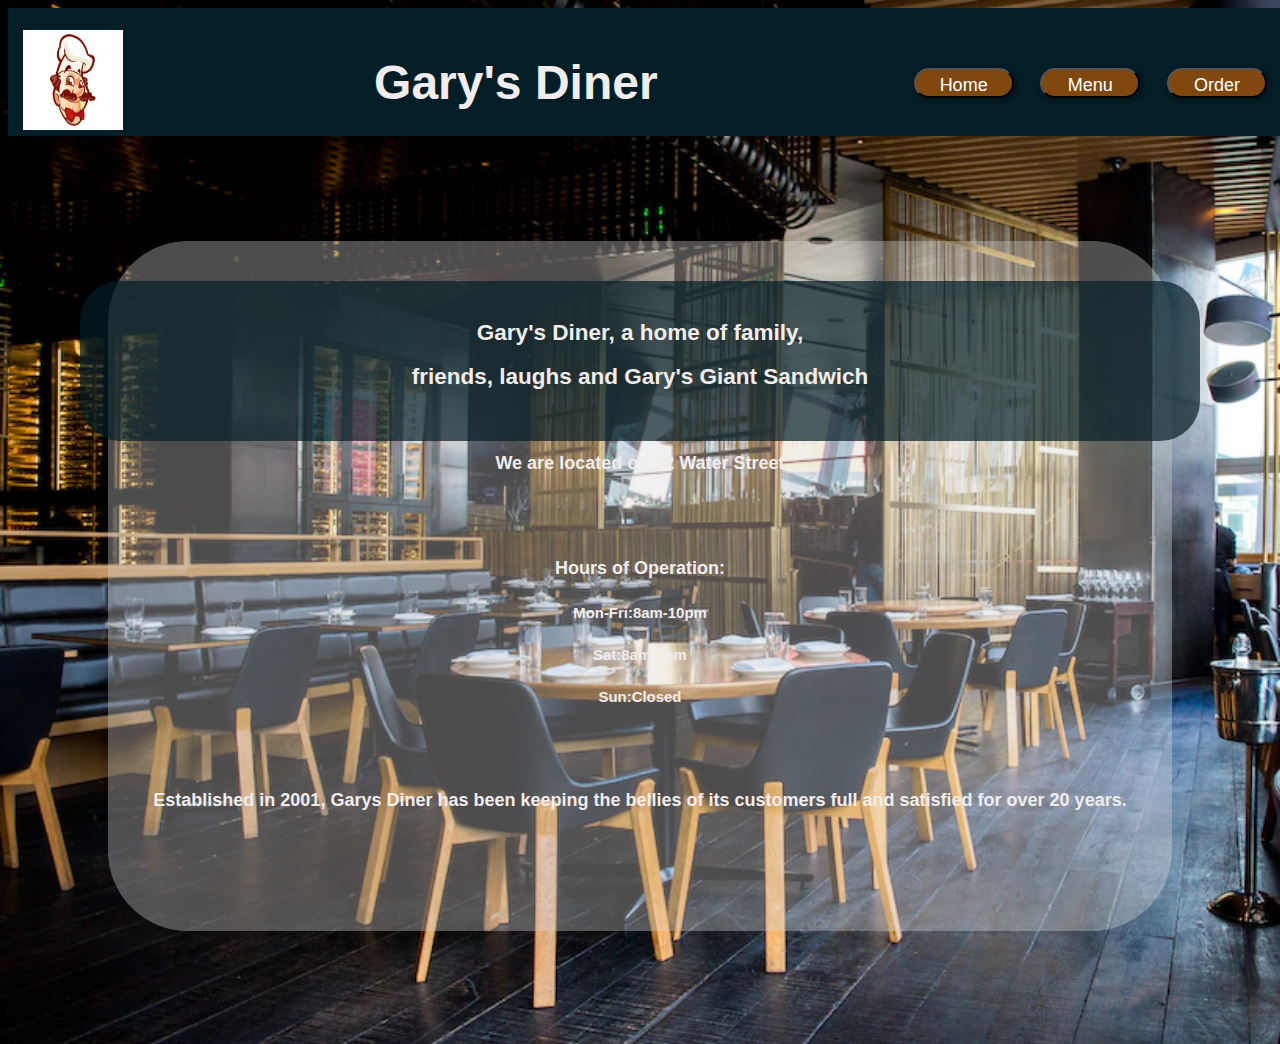
<file: Midterm Sprint - Restaurant/index.html>
<!DOCTYPE html>
<html lang="en">
<head>
    <meta charset="UTF-8">
    <meta http-equiv="X-UA-Compatible" content="IE=edge">
    <meta name="viewport" content="width=device-width, initial-scale=1.0">
    <title>Gary's Diner</title>
    <link rel="stylesheet" type="text/css" href="styles.css">
</head>
<body>
    <header>
        <div class="navbar">
            <div class="logo">
                <img src="images/logo.jpeg" alt="My Logo"> 
            </div>
            <div class="title">
            <h1>Gary's  Diner</h1>
            </div>
            <nav>
                <button id="button1"><a href="index.html">Home</a></button>
                <button id="button1"><a href="menu.html">Menu</a></button>
                <button id="button1"><a href="order.html">Order</a></button>
            </nav>
        </div>
    </header>
    <main>
        <div class="centered-container">
            <div class ="mainbigbox">
                <div class="mainsmallbox">
                    <h2>Gary's Diner, a home of family,</h2>
                    <h2>friends, laughs and Gary's Giant Sandwich</h2>
                </div>
            <br>
            <br>
            <p class="first">We are located on 82 Water Street</p>
            <br>
            <br>
            <h4>Hours of Operation:</h4>
            <h5>Mon-Fri:8am-10pm</h5>
            <h5>Sat:8am-7pm</h5>
            <h5>Sun:Closed</h5>
                <br>
                <br>
                <p>Established in 2001, Garys  Diner has been keeping the bellies of its customers full and satisfied for over 20 years.</p>      
            </div>
        </div>
    </main>
</body>
</html>
</file>
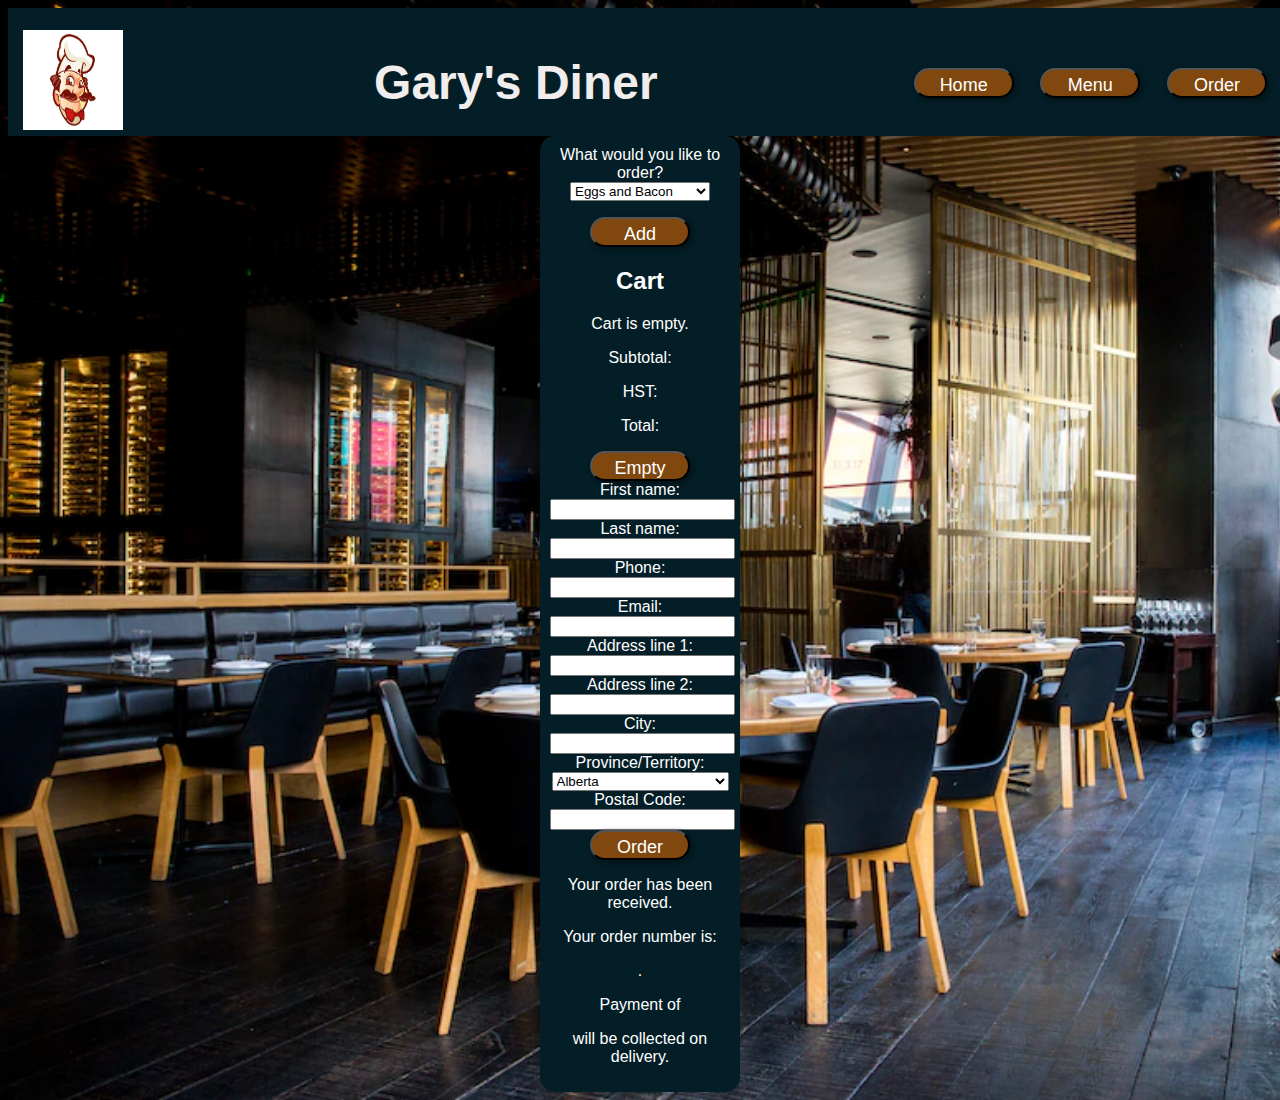
<file: Midterm Sprint - Restaurant/order.html>
<!DOCTYPE html>
<html lang="en">
<head>
    <meta charset="UTF-8">
    <meta http-equiv="X-UA-Compatible" content="IE=edge">
    <meta name="viewport" content="width=device-width, initial-scale=1.0">
    <title>Gary's  Diner</title>
    <link rel="stylesheet" type="text/css" href="styles.css">
</head>
<body>
    <header>
        <div class="navbar">
            <div class="logo">
                <img src="images/logo.jpeg" alt="My Logo"> 
            </div>
            <div class="title">
            <h1>Gary's  Diner</h1>
            </div>
            <nav>
                <button id="button1"><a href="index.html">Home</a></button>
                <button id="button1"><a href="menu.html">Menu</a></button>
                <button id="button1"><a href="order.html">Order</a></button>
            </nav>
        </div>
    </header>
    <main>
        <center>
            <div class="orderForm">
                <div class="itemSelector">
                    <label for="item">What would you like to order?</label>
                    <select name="item" id="item">
                        <option value="eggs&bacon">Eggs and Bacon</option>
                        <option value="waffles">Waffles</option>
                        <option value="FrenchToast">French Toast</option>
                        <option value="oatmeal">Oatmeal</option>
                        <option value="poutine">poutine</option>
                        <option value="bagels">Bagels</option>
                        <option value="giantBurger">Gary's Giant Burger</option>
                        <option value="soup">Soup</option>
                        <option value="steak">Steak</option>
                        <option value="porkRibs">Pork Ribs</option>
                        <option value="chicken">Chicken</option>
                        <option value="turkey">Turkey</option>
                    </select>
                    <p id="itemSelectorPriceDisplay"></p>
                    <button id="add">Add</button>
                </div>
                <div id="cart">
                    <h2>Cart</h2>
                    <p id="emptyCart">Cart is empty.</p>
                    <p>Subtotal: <p id="subtotal"></p></p>
                    <p>HST: <p id="hst"></p></p>
                    <p>Total: <p id="total"></p></p>
                    <button id="empty">Empty</button>
                </div>
                <div id="customer">
                    <label for="first">First name: </label>
                    <input type="text" id="first">
                    <label for="last">Last name: </label>
                    <input type="text" id="last">
                    <label for="phone">Phone: </label>
                    <input type="number" id="phone">
                    <label for="email">Email: </label>
                    <input type="text" id="email">
                    <label for="address1">Address line 1: </label>
                    <input type="text" id="address1">
                    <label for="address2">Address line 2: </label>
                    <input type="text" id="address2">
                    <label for="city">City: </label>
                    <input type="text" id="city">
                    <label for="province">Province/Territory: </label>
                    <select name="province" id="province">
                        <option value="AB">Alberta</option>
                        <option value="BC">British Columbia</option>
                        <option value="MB">Manitoba</option>
                        <option value="NB">New Brunswick</option>
                        <option value="NL">Newfoundland & Labrador</option>
                        <option value="NS">Nova Soctia</option>
                        <option value="NT">Northwest Territory</option>
                        <option value="NU">Nunavut</option>
                        <option value="ON">Ontario</option>
                        <option value="PE">Prince Edward Island</option>
                        <option value="QC">Quebec</option>
                        <option value="SK">Saskatchewan</option>
                        <option value="YT">Yukon Territory</option>
                    </select>
                    <label for="post">Postal Code: </label>
                    <input type="text" id="post">
                </div>
                <button id="submit">Order</button>
                <div class="received">
                    <p>Your order has been received.</p>
                    <p>Your order number is: <p id="orderIDdisplay"></p>.</p>
                    <p>Payment of <p id="owed"></p> will be collected on delivery.</p>
                </div>
            </div>
        </center>
    </main>
</body>
</html>
</file>
<file: Midterm Sprint - Restaurant/styles.css>
body {
  background-color: #041e27;
  font-family: Arial, Helvetica, sans-serif;
  text-align: center;
  background-image: url('images/diningArea.webp');
  background-size: cover; 
  background-repeat: no-repeat;
}
header {
  background-color: #041E27;
  width: 100%;
  height: 108px;
  color: #F1EDED;
  font-size: 24px;
  font-style: normal;
  font-weight: 700;
  line-height: normal;
  padding: 10px;
}
.navbar {
  display: flex;
  justify-content: space-between;
  align-items: center;
  padding: 5px;
}
.logo img {
  width: 100px;
  height: 100px;
}
.title {
  margin-left: 5px;
}
button {
  cursor: pointer;
  padding: 5px 10px;
  margin: 0 10px;
  border-radius: 50px;
  background: #80480F;
  box-shadow: 2px 2px 4px 2px rgba(0, 0, 0, 0.30);
  width: 100px;
  height: 30px;
  color: white;
  text-decoration: none;
  font-size: 18px;
  font-style: normal;
  font-weight: 500;
  line-height: normal;
}
nav a {
  color: white;
  text-decoration: none;
}
.centered-container {
  display: flex;
  justify-content: center;
  align-items: center;
  height: 100vh;
  position: relative;
}
.mainbigbox{
  width: 1240px;
  height: 650px;
  border-radius: 80px;
  background: rgba(217, 217, 217, 0.35);
  text-align: center;
  margin: 100px;
  color: #F1EDED;
  text-align: center;
  font-size: 18px;
  font-style: normal;
  font-weight: 600;
  padding: 20px;
  position: relative;
}
.mainsmallbox{
  width: 1080px;
  height: 120px;
  border-radius: 40px;
  background: rgba(4, 30, 39, 0.70);
  text-align: center;
  color: #F1EDED;
  text-align: center;
  font-size: 15px;
  font-style: normal;
  font-weight: 600;
  padding: 20px;
  position: absolute;
  margin-top: 20px;
  margin-bottom: 20px;
  left: 50%;
  transform: translateX(-50%);
}
.mainbigbox .first{
  margin-top: 150px;
}
.menu-container {
  display: flex;
  flex-wrap: wrap;
  justify-content: space-between;
  gap: 20px;
  padding: 100px 100px 100px 100px;
}
.menu-card {
  color: white;
  background-color: #041E27;
  border-radius: 15px;
  padding: 10px;
  box-shadow: 0 2px 5px rgba(0, 0, 0, 0.1);
  width: 300px;
  overflow: hidden;
}
.menu-title {
  font-size: 24px;
}
.menu-description {
  padding: 10px;
}
.menu-description p {
  margin: 10px 0;
}
.menu-image {
  width: 250px;
  height: 250px;
}
.orderForm {
  /* display: flex; */
  flex-wrap: wrap;
  justify-content: center;
  align-items: center;
  position: relative;
  color: white;
  background-color: #041E27;
  border-radius: 15px;
  padding: 10px;
  box-shadow: 0 2px 5px rgba(0, 0, 0, 0.1);
  width: 180px;
  overflow: hidden;
}
</file>
